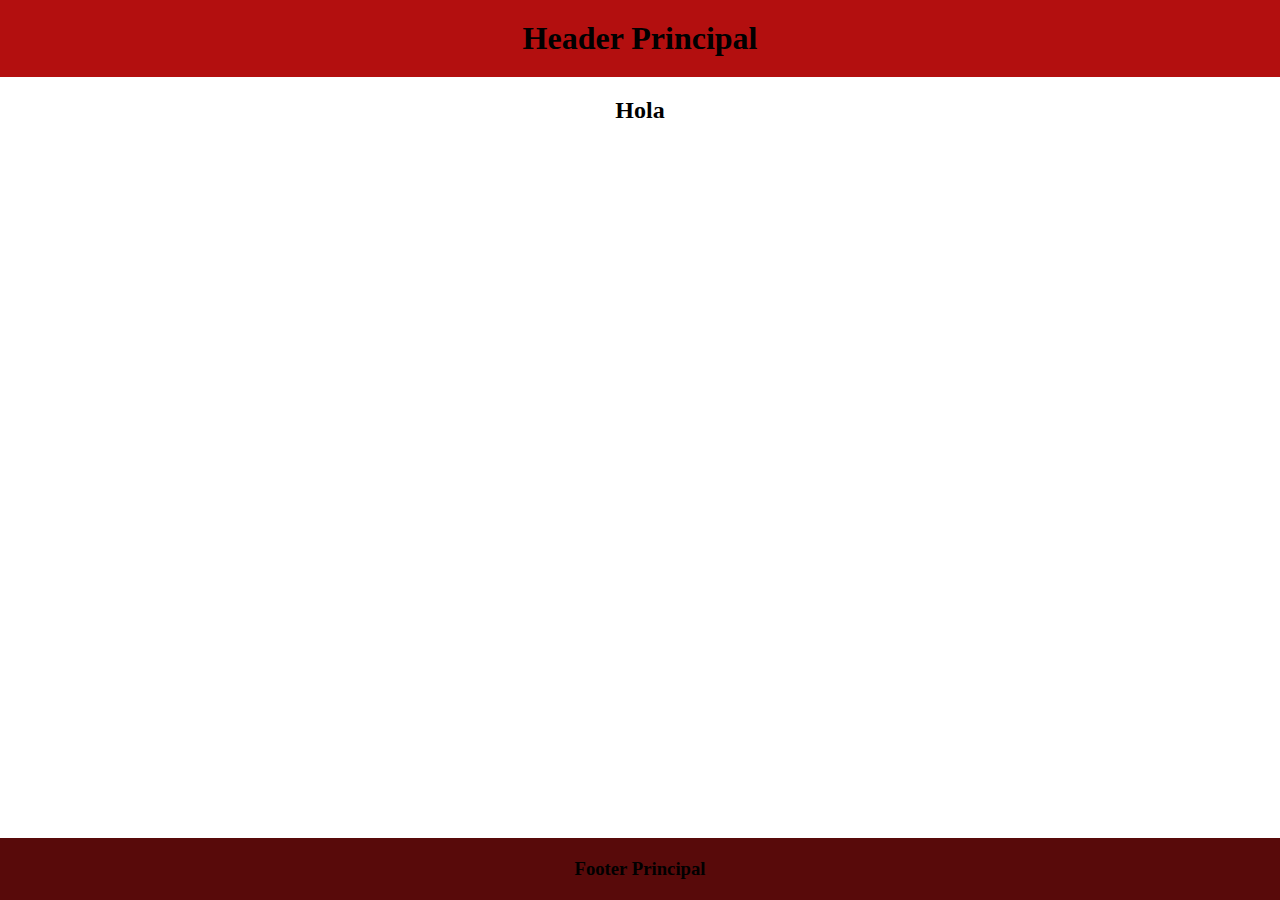
<file: index.html>
<!DOCTYPE html>
<html lang="en">
<head>
    <meta charset="UTF-8">
    <meta name="viewport" content="width=device-width, initial-scale=1.0">
    <link rel="stylesheet" href="estilos.css">
    <title>Document</title>
</head>
<body class="contenedor">
    <div id="header_principal">
        <h1>Header Principal</h1>

    </div>
    <div id="body_principal">
        <h2>Hola</h2>
    </div>
    <div id="footer_principal">
        <h3>Footer Principal</h3>
    </div>
</body>
</html>
</file>
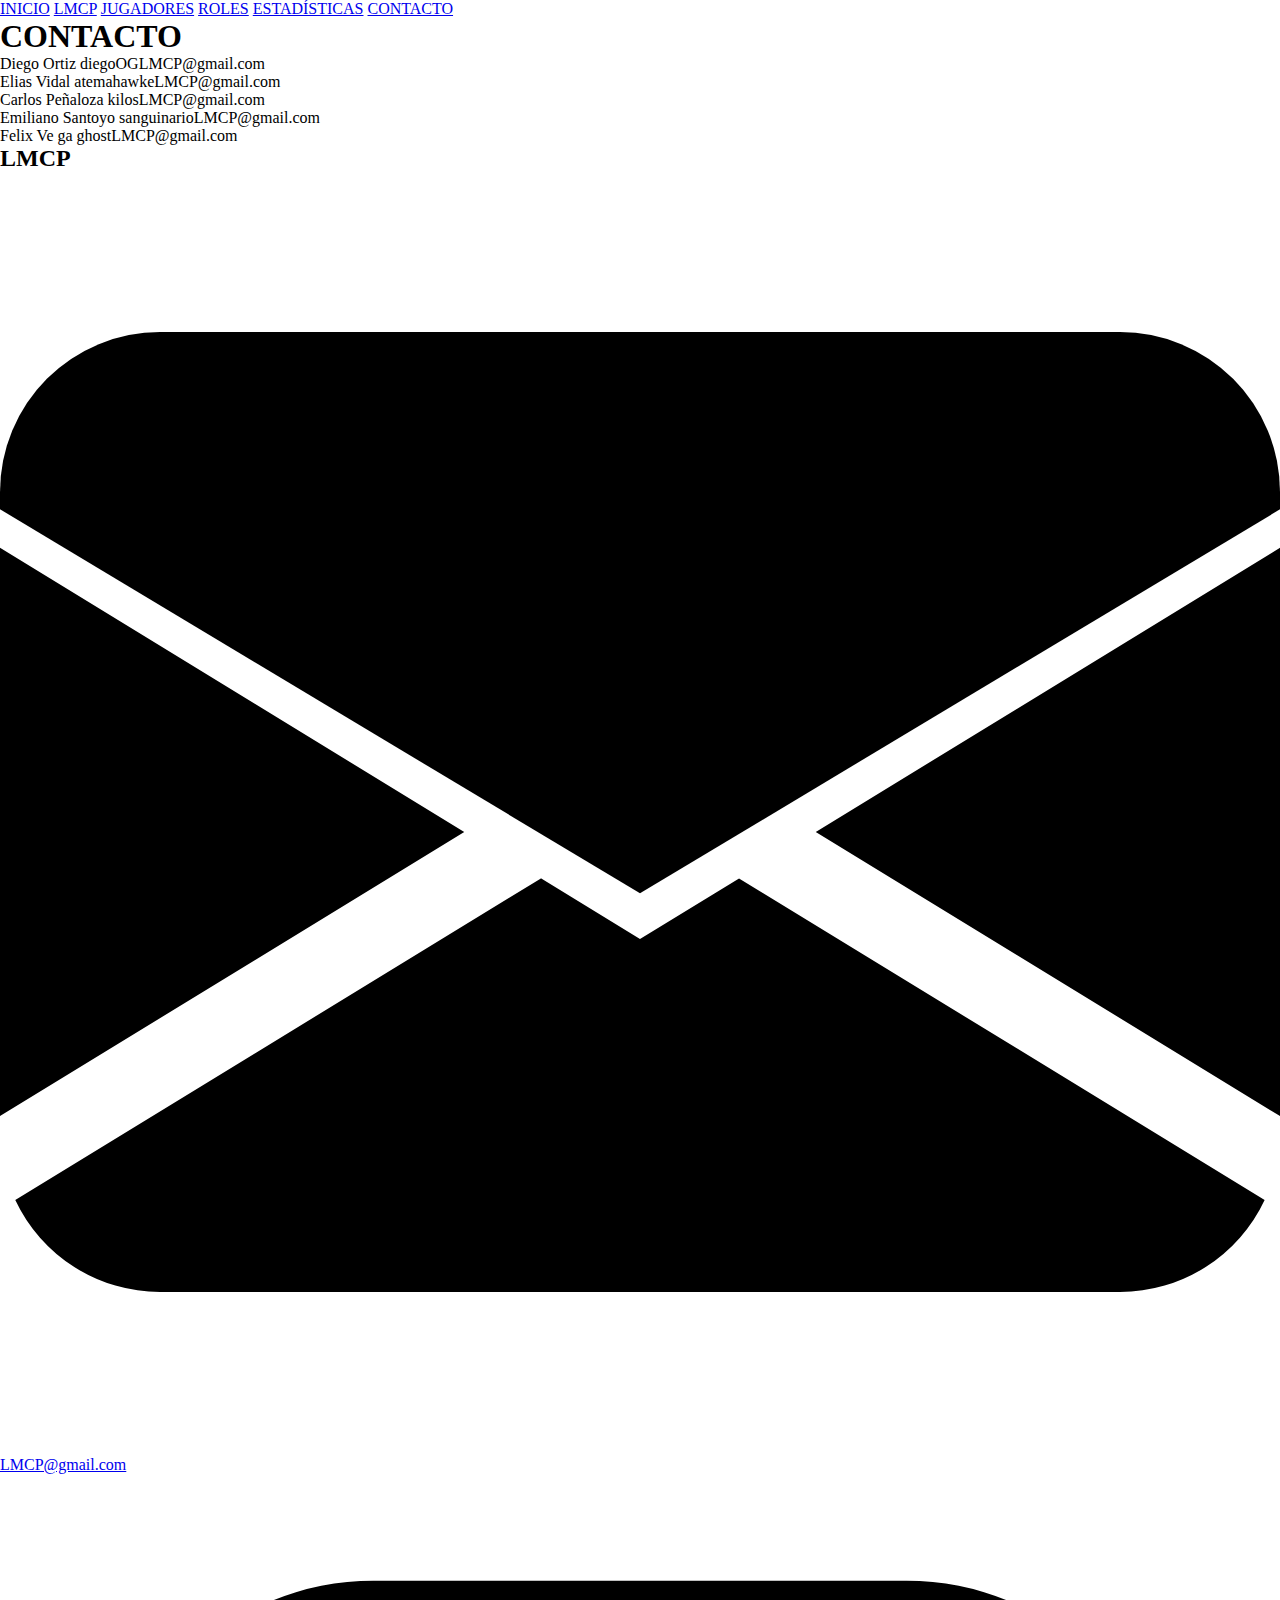
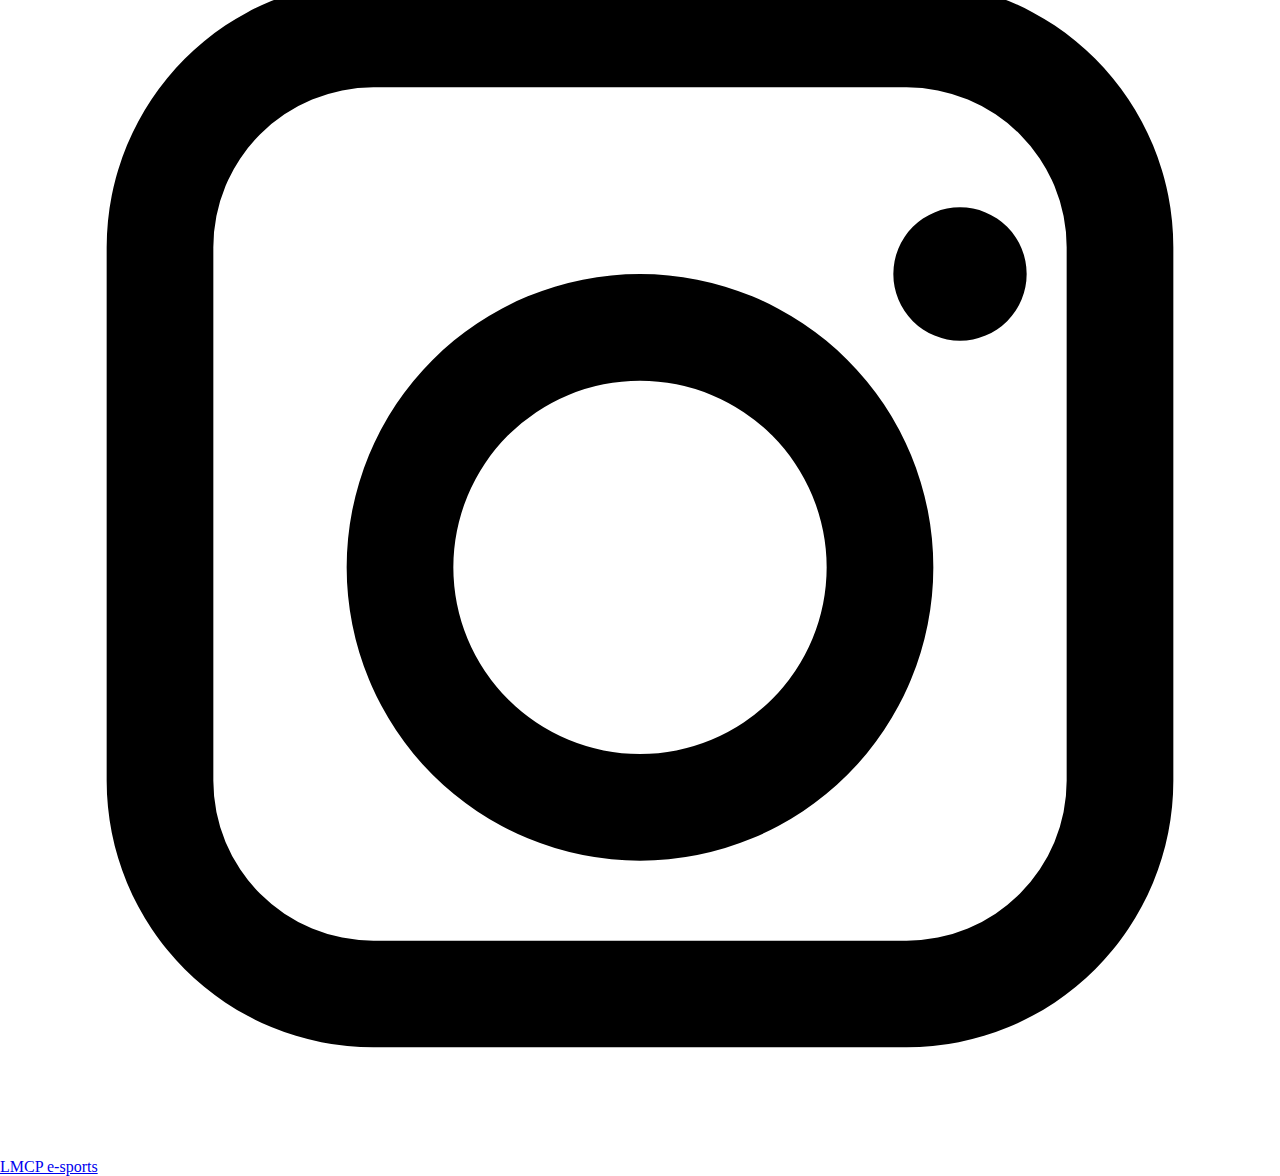
<file: contacto.html>
<!DOCTYPE html>
<html lang="es">
<head>
    <meta charset="UTF-8">
    <meta name="viewport" content="width=device-width, initial-scale=1.0">
    <link rel="stylesheet" href="estilos.css">
    <title>Contacto</title>
</head>
<body class="pagina-seccion pagina-contacto">
    <header class="header-nav">
        <nav class="navegacion">
            <a class="nav-item" href="lmcp.html">INICIO</a>
            <a class="nav-item" href="lmcp.html">LMCP</a>
            <a class="nav-item" href="jugadores.html">JUGADORES</a>
            <a class="nav-item" href="roles.html">ROLES</a>
            <a class="nav-item" href="estadisticas.html">ESTADÍSTICAS</a>
            <a class="nav-item active" href="contacto.html">CONTACTO</a>
        </nav>
    </header>

    <main class="pagina">
        <section class="contacto-layout">
            <div class="contacto-columna">
                <h1 class="contacto-titulo">CONTACTO</h1>
                <ul class="contacto-lista">
                    <li>
                        <span class="nombre">Diego Ortiz</span>
                        <span class="correo">diegoOGLMCP@gmail.com</span>
                    </li>
                    <li>
                        <span class="nombre">Elias Vidal</span>
                        <span class="correo">atemahawkeLMCP@gmail.com</span>
                    </li>
                    <li>
                        <span class="nombre">Carlos Peñaloza</span>
                        <span class="correo">kilosLMCP@gmail.com</span>
                    </li>
                    <li>
                        <span class="nombre">Emiliano Santoyo</span>
                        <span class="correo">sanguinarioLMCP@gmail.com</span>
                    </li>
                    <li>
                        <span class="nombre">Felix Ve   ga</span>
                        <span class="correo">ghostLMCP@gmail.com</span>
                    </li>
                </ul>
            </div>

            <aside class="contacto-card-info">
                <h2>LMCP</h2>
                <a class="contacto-item" href="mailto:LMCP@gmail.com">
                    <span class="icono mail" aria-hidden="true">
                        <svg viewBox="0 0 16 16" xmlns="http://www.w3.org/2000/svg">
                            <path d="M0 4a2 2 0 0 1 2-2h12a2 2 0 0 1 2 2v.217l-8 4.8-8-4.8V4z"/>
                            <path d="M0 4.697v7.104l5.803-3.551L0 4.697zM6.761 8.83l-6.57 4.02A2 2 0 0 0 2 14h12a2 2 0 0 0 1.808-1.15l-6.57-4.02L8 9.586l-1.239-.757zM16 4.697l-5.803 3.553L16 11.801V4.697z"/>
                        </svg>
                    </span>
                    <span>LMCP@gmail.com</span>
                </a>
                <a class="contacto-item" href="#">
                    <span class="icono instagram" aria-hidden="true">
                        <svg viewBox="0 0 24 24" xmlns="http://www.w3.org/2000/svg">
                            <path d="M7 2h10a5 5 0 0 1 5 5v10a5 5 0 0 1-5 5H7a5 5 0 0 1-5-5V7a5 5 0 0 1 5-5zm0 2a3 3 0 0 0-3 3v10a3 3 0 0 0 3 3h10a3 3 0 0 0 3-3V7a3 3 0 0 0-3-3H7zm5 3.5A5.5 5.5 0 1 1 6.5 13 5.5 5.5 0 0 1 12 7.5zm0 2A3.5 3.5 0 1 0 15.5 13 3.5 3.5 0 0 0 12 9.5zm6-3.25a1.25 1.25 0 1 1-1.25 1.25A1.25 1.25 0 0 1 18 6.25z"/>
                        </svg>
                    </span>
                    <span>LMCP e-sports</span>
                </a>
            </aside>
        </section>
    </main>
</body>
</html>
</file>
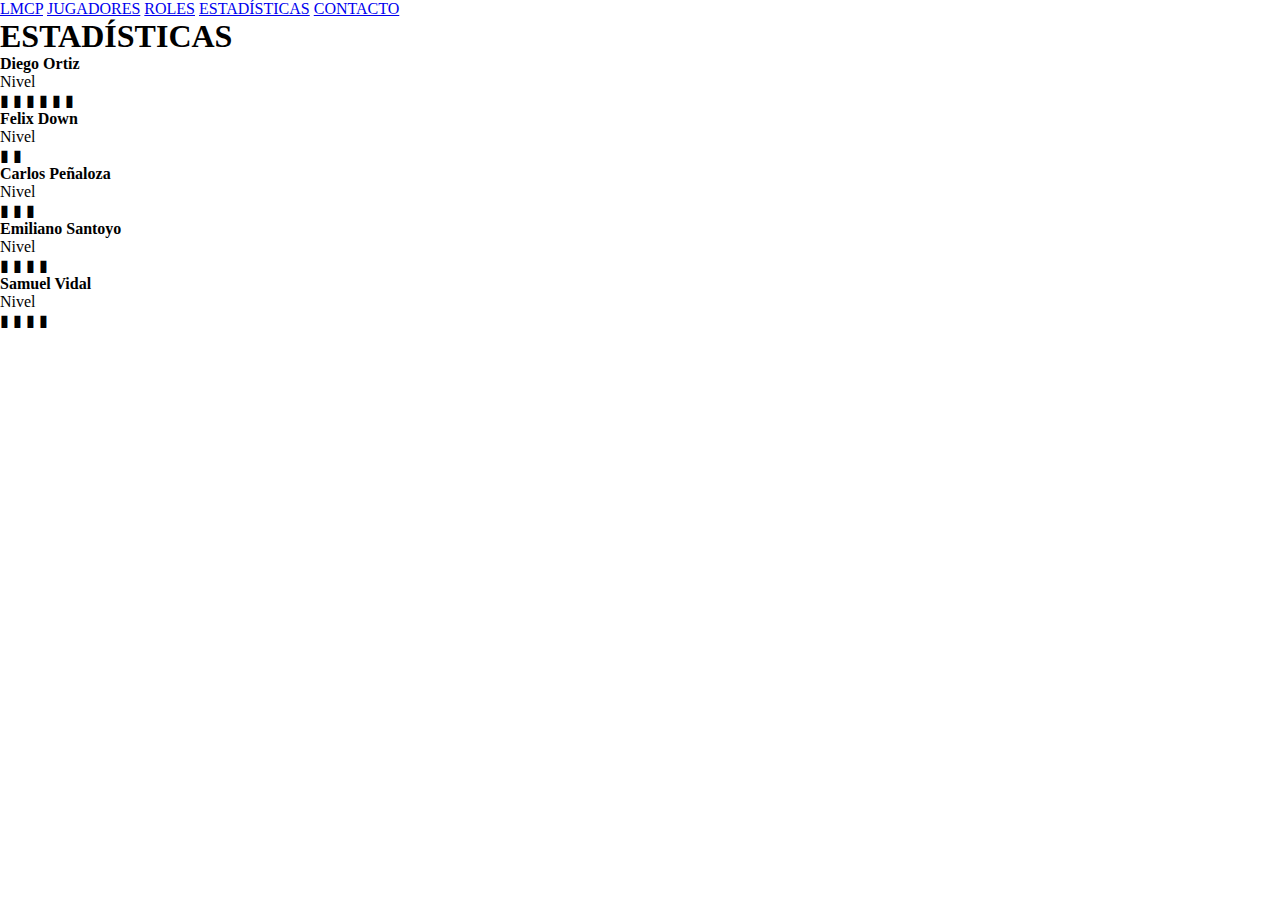
<file: estadisticas.html>
<!DOCTYPE html>
<html lang="es">
<head>
    <meta charset="UTF-8">
    <meta name="viewport" content="width=device-width, initial-scale=1.0">
    <link rel="stylesheet" href="estilos.css">
    <title>Estadísticas</title>
</head>
<body class="pagina-seccion pagina-estadisticas">
    <header class="header-nav">
        <nav class="navegacion">
           
            <a class="nav-item" href="lmcp.html">LMCP</a>
            <a class="nav-item" href="jugadores.html">JUGADORES</a>
            <a class="nav-item" href="roles.html">ROLES</a>
            <a class="nav-item active" href="estadisticas.html">ESTADÍSTICAS</a>
            <a class="nav-item" href="contacto.html">CONTACTO</a>
        </nav>
    </header>

    <main class="pagina">
        <section class="estadisticas-layout">
            <h1 class="estadisticas-titulo">ESTADÍSTICAS</h1>
            <div class="estadisticas">
                <div class="stat-box">
                    <h4>Diego Ortiz</h4>
                    <div class="nivel-bar">
                        <p class="nivel">Nivel</p>
                        <div class="stat-bar">▮ ▮ ▮ ▮ ▮ ▮</div>
                    </div>
                </div>
                <div class="stat-box">
                    <h4>Felix Down</h4>
                    <div class="nivel-bar">
                        <p class="nivel">Nivel</p>
                        <div class="stat-bar">▮ ▮</div>
                    </div>
                </div>
                <div class="stat-box">
                    <h4>Carlos Peñaloza</h4>
                    <div class="nivel-bar">
                        <p class="nivel">Nivel</p>
                        <div class="stat-bar">▮ ▮ ▮</div>
                    </div>
                </div>
                <div class="stat-box">
                    <h4>Emiliano Santoyo</h4>
                    <div class="nivel-bar">
                        <p class="nivel">Nivel</p>
                        <div class="stat-bar">▮ ▮ ▮ ▮</div>
                    </div>
                </div>
                <div class="stat-box">
                    <h4>Samuel Vidal</h4>
                    <div class="nivel-bar">
                        <p class="nivel">Nivel</p>
                        <div class="stat-bar">▮ ▮ ▮ ▮</div>
                    </div>
                </div>
            </div>
        </section>
    </main>
</body>
</html>
</file>
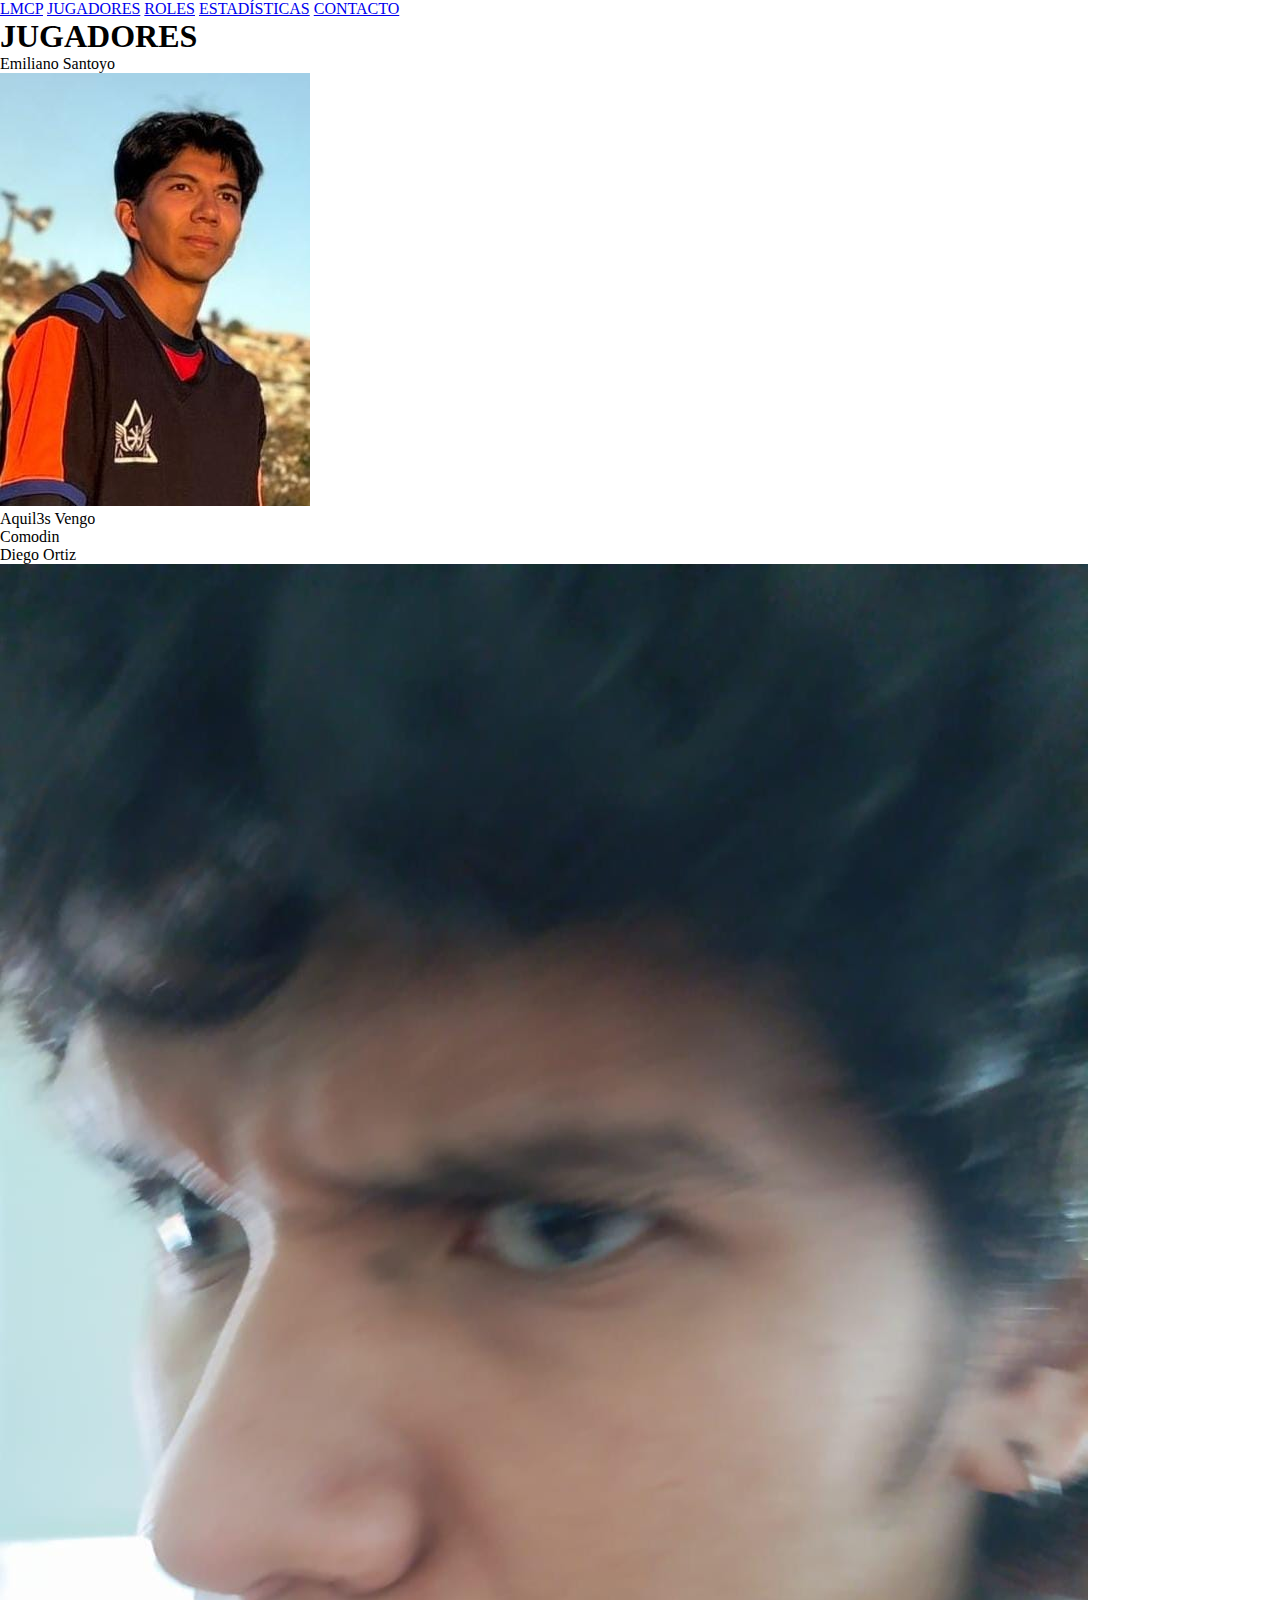
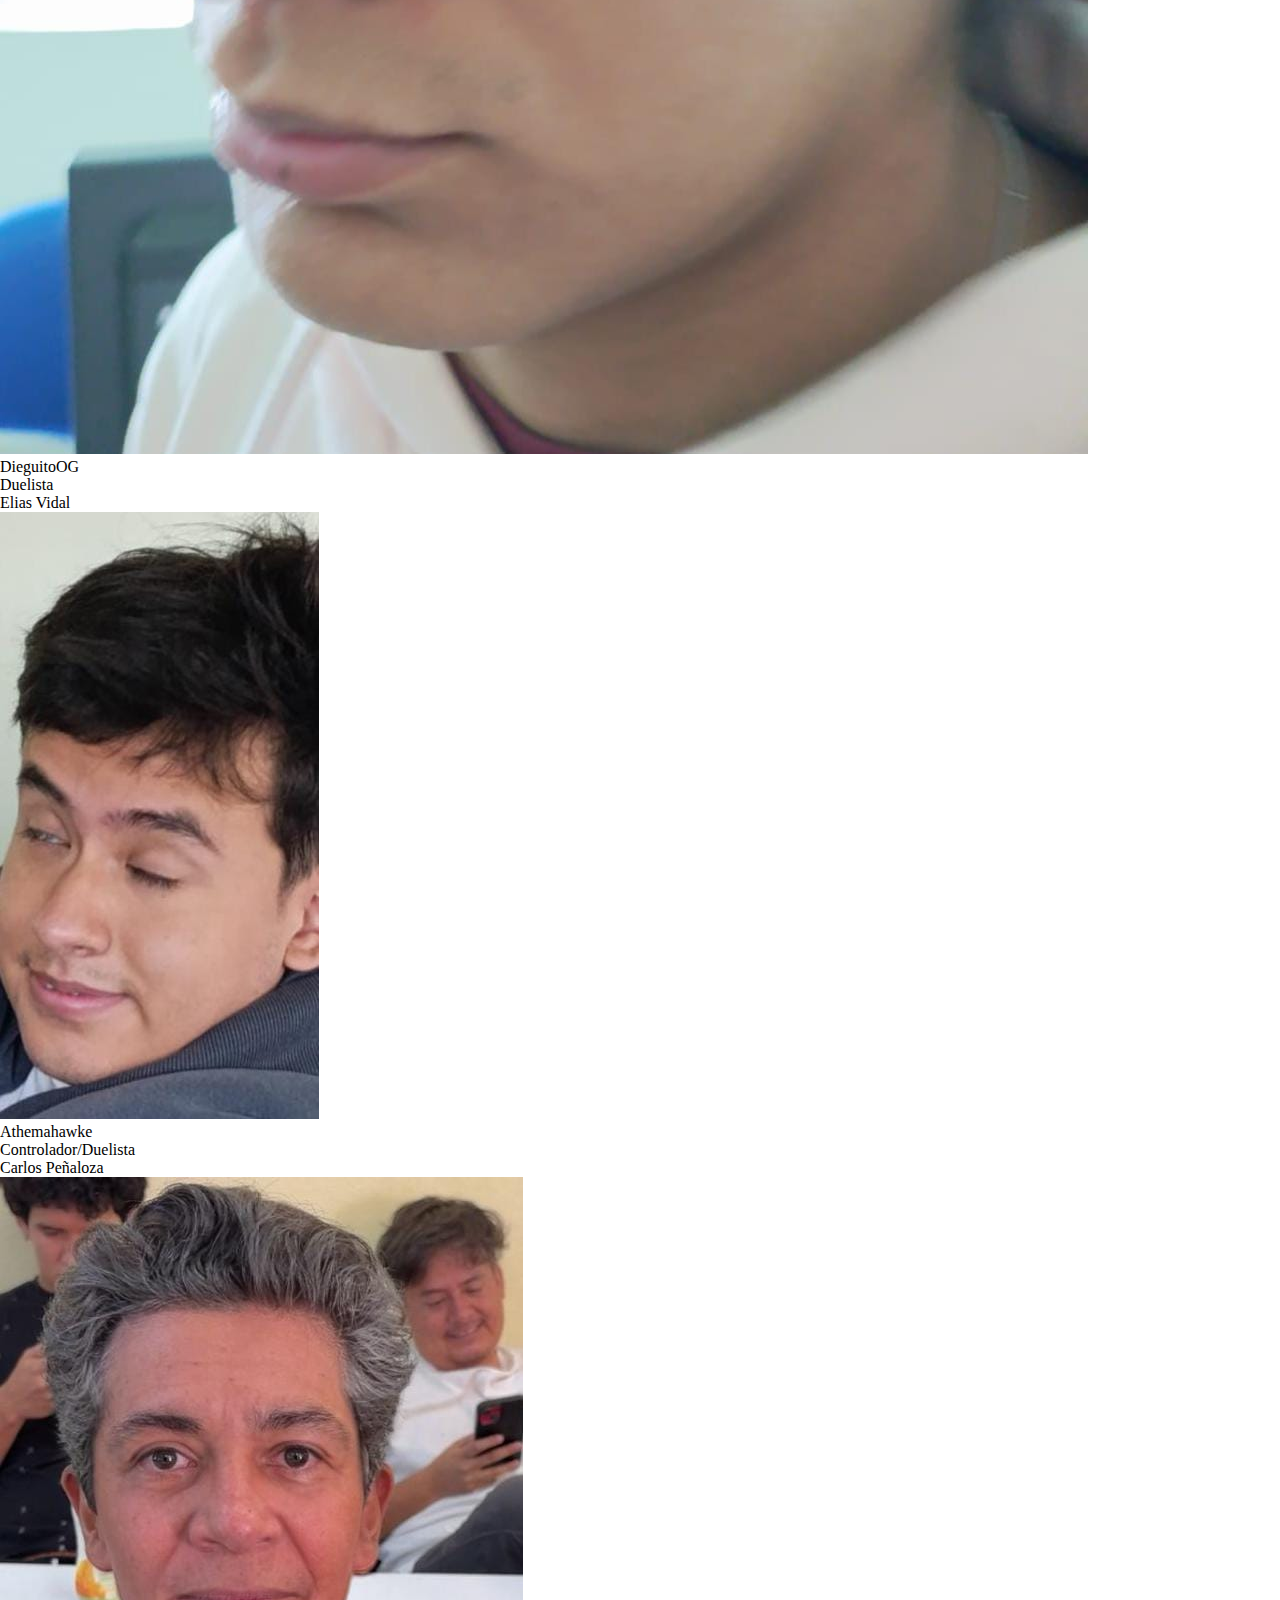
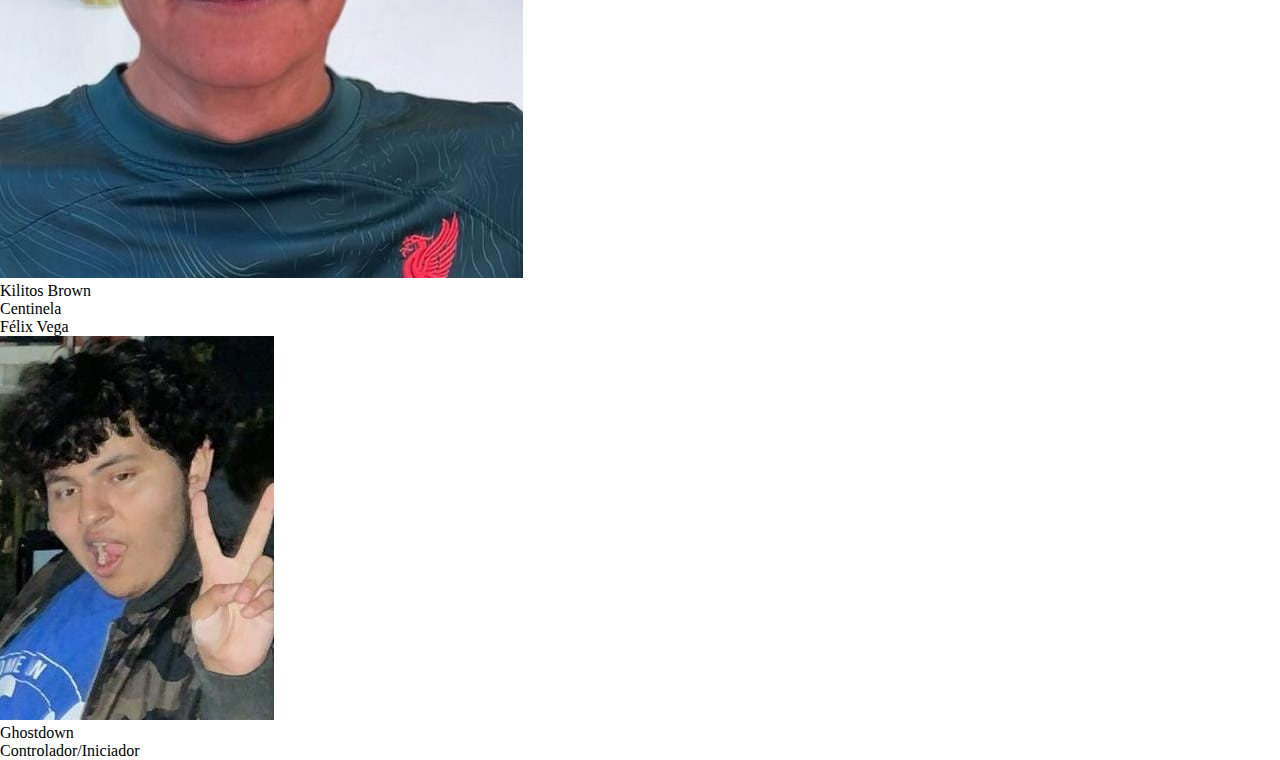
<file: jugadores.html>
<!DOCTYPE html>
<html lang="es">
<head>
    <meta charset="UTF-8">
    <meta name="viewport" content="width=device-width, initial-scale=1.0">
    <link rel="stylesheet" href="estilos.css">
    <title>Jugadores</title>
</head>
<body class="pagina-seccion pagina-jugadores">
    <header class="header-nav">
        <nav class="navegacion">
          
            <a class="nav-item" href="lmcp.html">LMCP</a>
            <a class="nav-item active" href="jugadores.html">JUGADORES</a>
            <a class="nav-item" href="roles.html">ROLES</a>
            <a class="nav-item" href="estadisticas.html">ESTADÍSTICAS</a>
            <a class="nav-item" href="contacto.html">CONTACTO</a>
        </nav>
    </header>

    <main class="pagina">
        <section class="panel">
            <h1 class="jugador-titulo">JUGADORES</h1>
            <div class="jugadores-grid">
                <div class="jugador"><p class="nombre">Emiliano Santoyo</p><img src="imgs/yo.jpeg" alt="Emiliano Santoyo" class="avatar"><p>Aquil3s Vengo</p><p>Comodin</p></div>
                <div class="jugador"><p class="nombre">Diego Ortiz</p><img src="imgs/dieguito.jpeg" alt="Diego Ortiz" class="avatar"><p>DieguitoOG</p> <p>Duelista</p></div>
                <div class="jugador"> <p class="nombre">Elias Vidal</p><img src="imgs/jajalol.jpeg" alt="Elias Vidal" class="avatar"><p>Athemahawke</p><p>Controlador/Duelista</p></div>
                <div class="jugador"><p class="nombre">Carlos Peñaloza</p><img src="imgs/Charlie.jpeg" alt="Carlos Peñaloza" class="avatar"><p>Kilitos Brown</p> <p>Centinela</p>  </div>
                <div class="jugador"><p class="nombre">Félix Vega</p><img src="imgs/felixia.jpeg" alt="Félix Vega" class="avatar"><p>Ghostdown</p> <p>Controlador/Iniciador</p></div>
            </div>
            
        </section>
    </main>
</body>
</html>
</file>
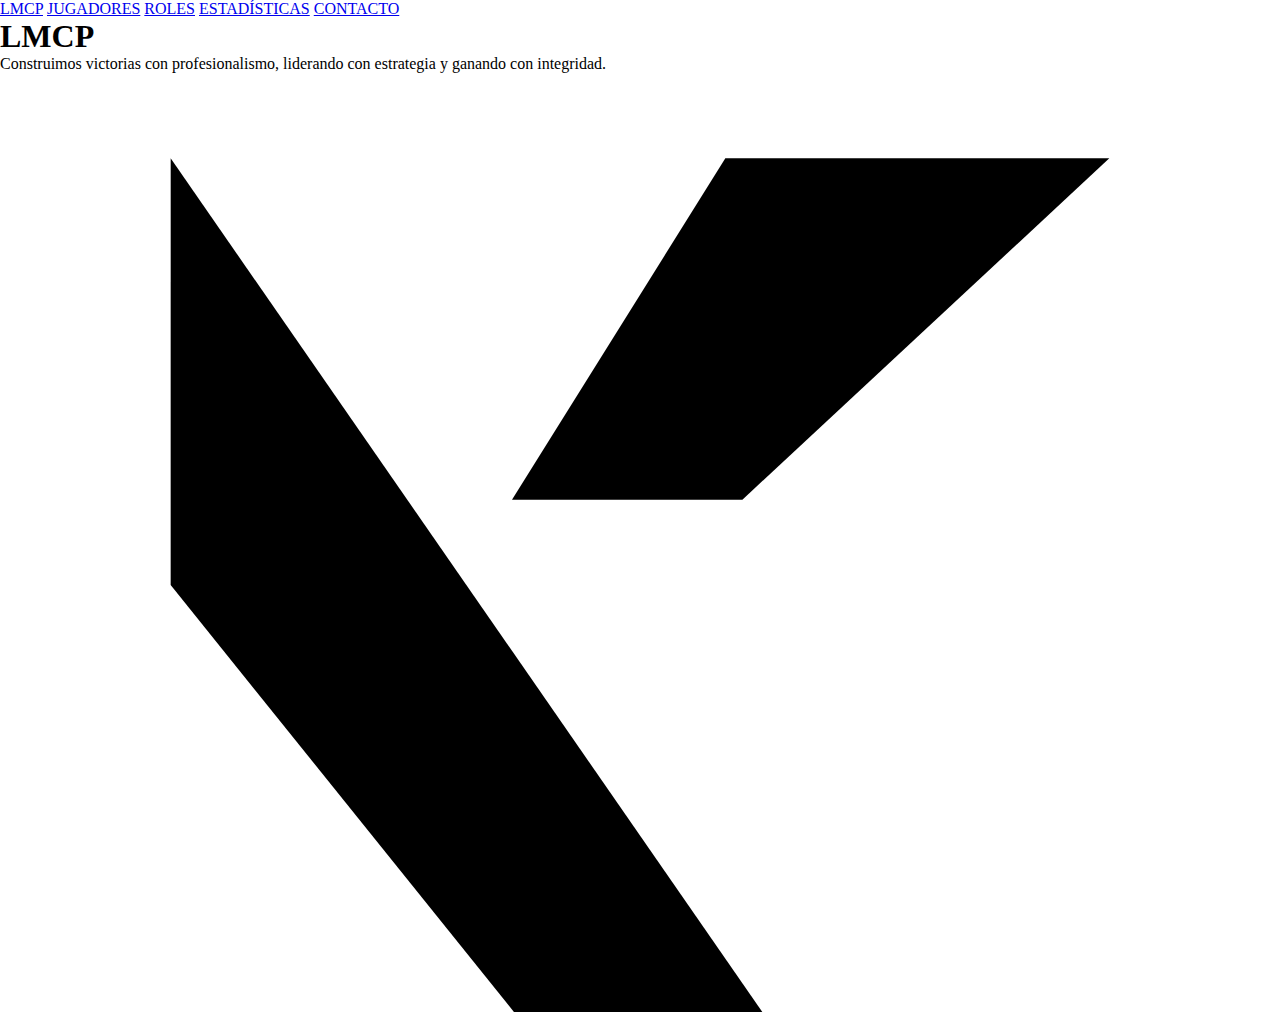
<file: lmcp.html>
<!DOCTYPE html>
<html lang="es">
<head>
    <meta charset="UTF-8">
    <meta name="viewport" content="width=device-width, initial-scale=1.0">
    <link rel="stylesheet" href="estilos.css">
    <title>LMCP</title>
</head>
<body class="pagina-seccion pagina-lmcp">
    <header class="header-nav">
        <nav class="navegacion">
           
            <a class="nav-item active" href="lmcp.html">LMCP</a>
            <a class="nav-item" href="jugadores.html">JUGADORES</a>
            <a class="nav-item" href="roles.html">ROLES</a>
            <a class="nav-item" href="estadisticas.html">ESTADÍSTICAS</a>
            <a class="nav-item" href="contacto.html">CONTACTO</a>
        </nav>
    </header>

    <main class="pagina">
        <section class="lmcp-layout">
            <div class="lmcp-columna-texto">
                <h1 class="lmcp-titulo">LMCP</h1>
                <p class="lmcp-descripcion">Construimos victorias con profesionalismo, liderando con estrategia y ganando con integridad.</p>
            </div>

            <div class="lmcp-columna-logo" aria-hidden="true">
                <svg viewBox="0 0 300 220" xmlns="http://www.w3.org/2000/svg">
                    <path d="M40 20v100l82 102h58L40 20z"/>
                    <path d="M170 20 120 100h54L260 20h-90z"/>
                </svg>
            </div>
        </section>
    </main>
</body>
</html>
</file>
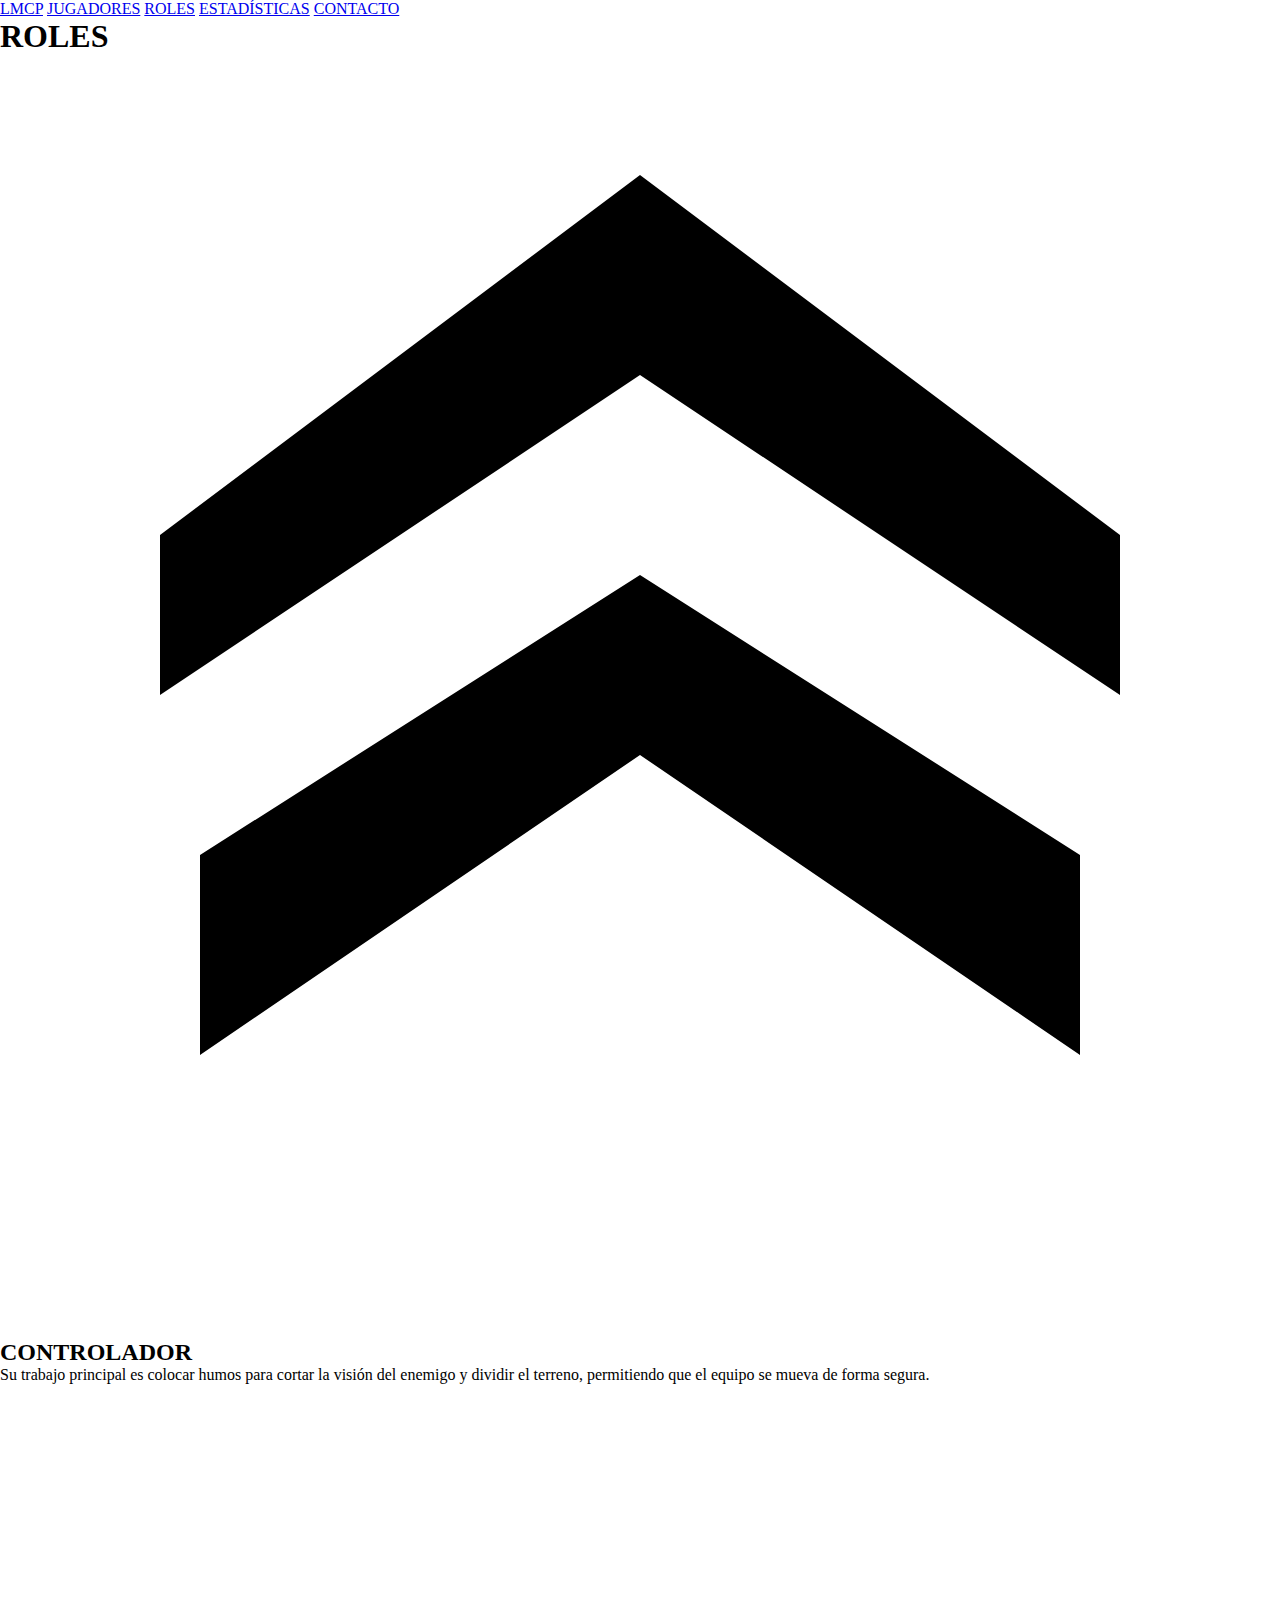
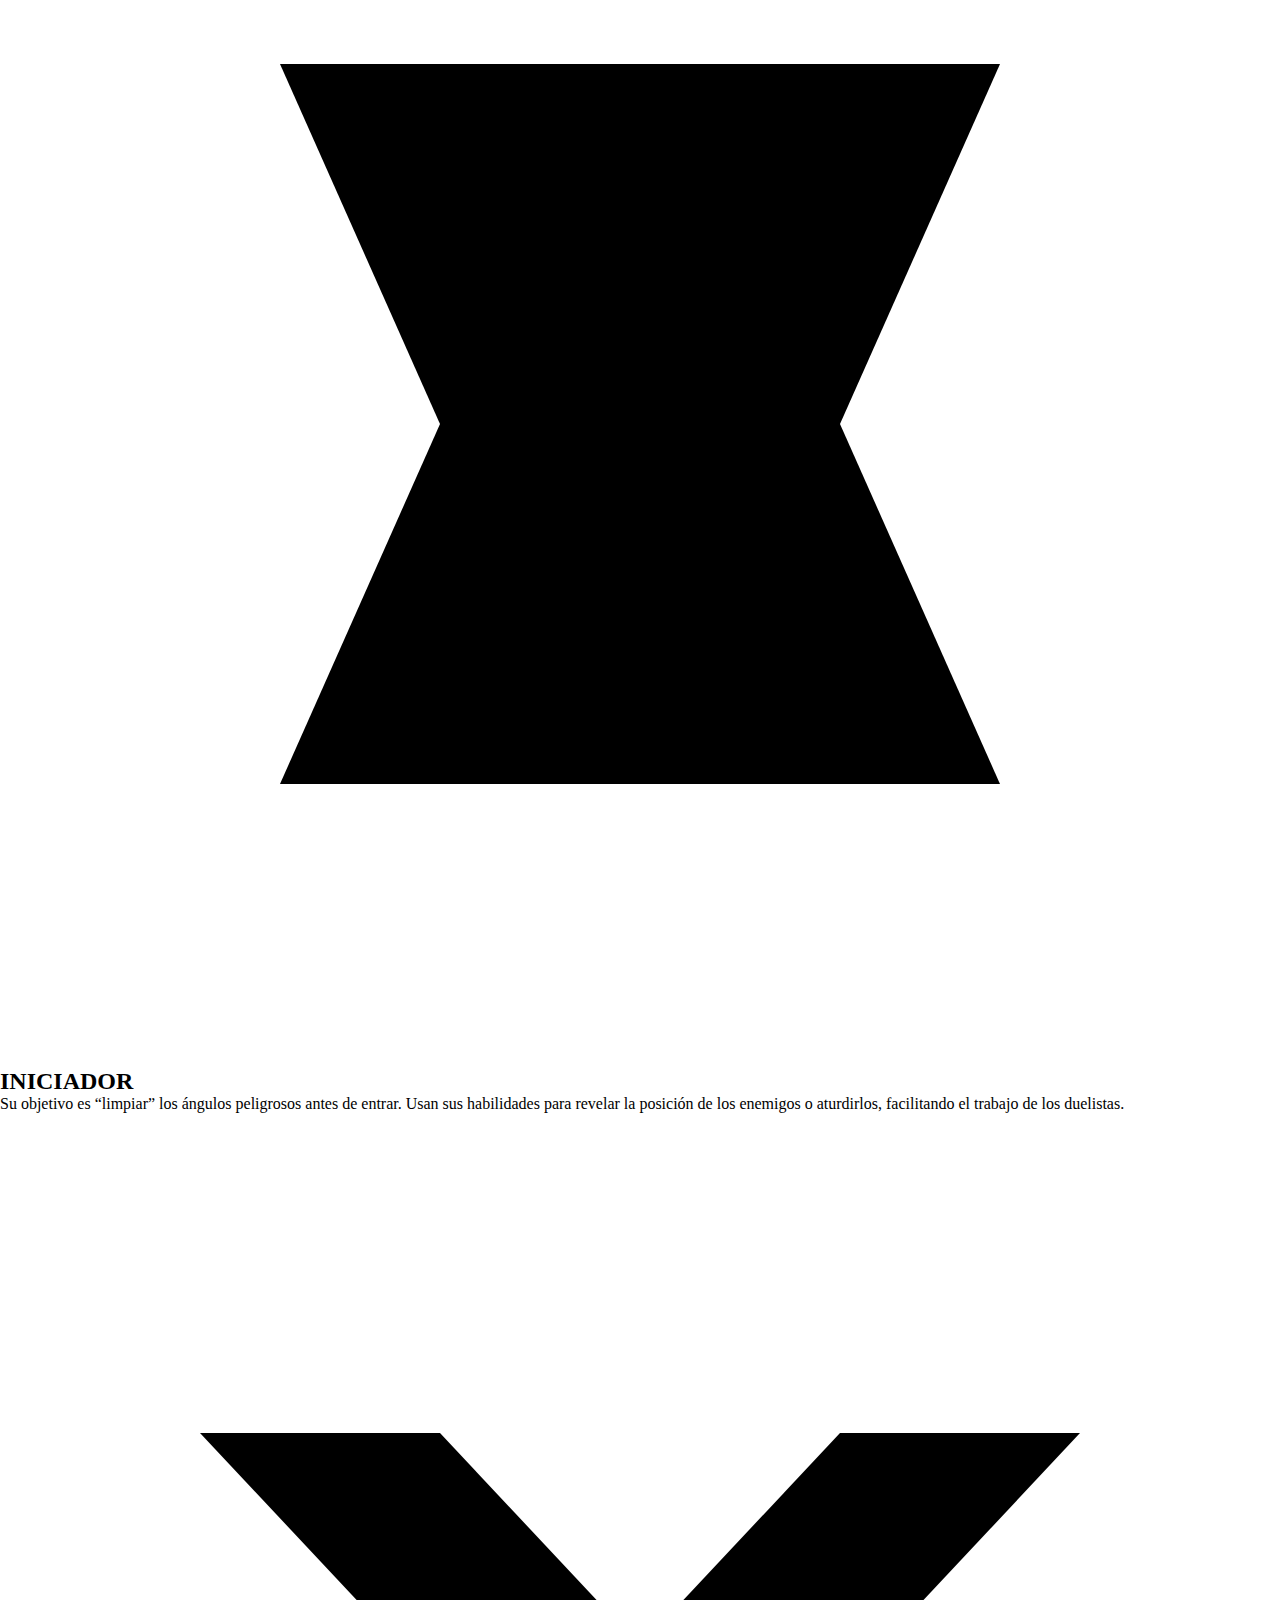
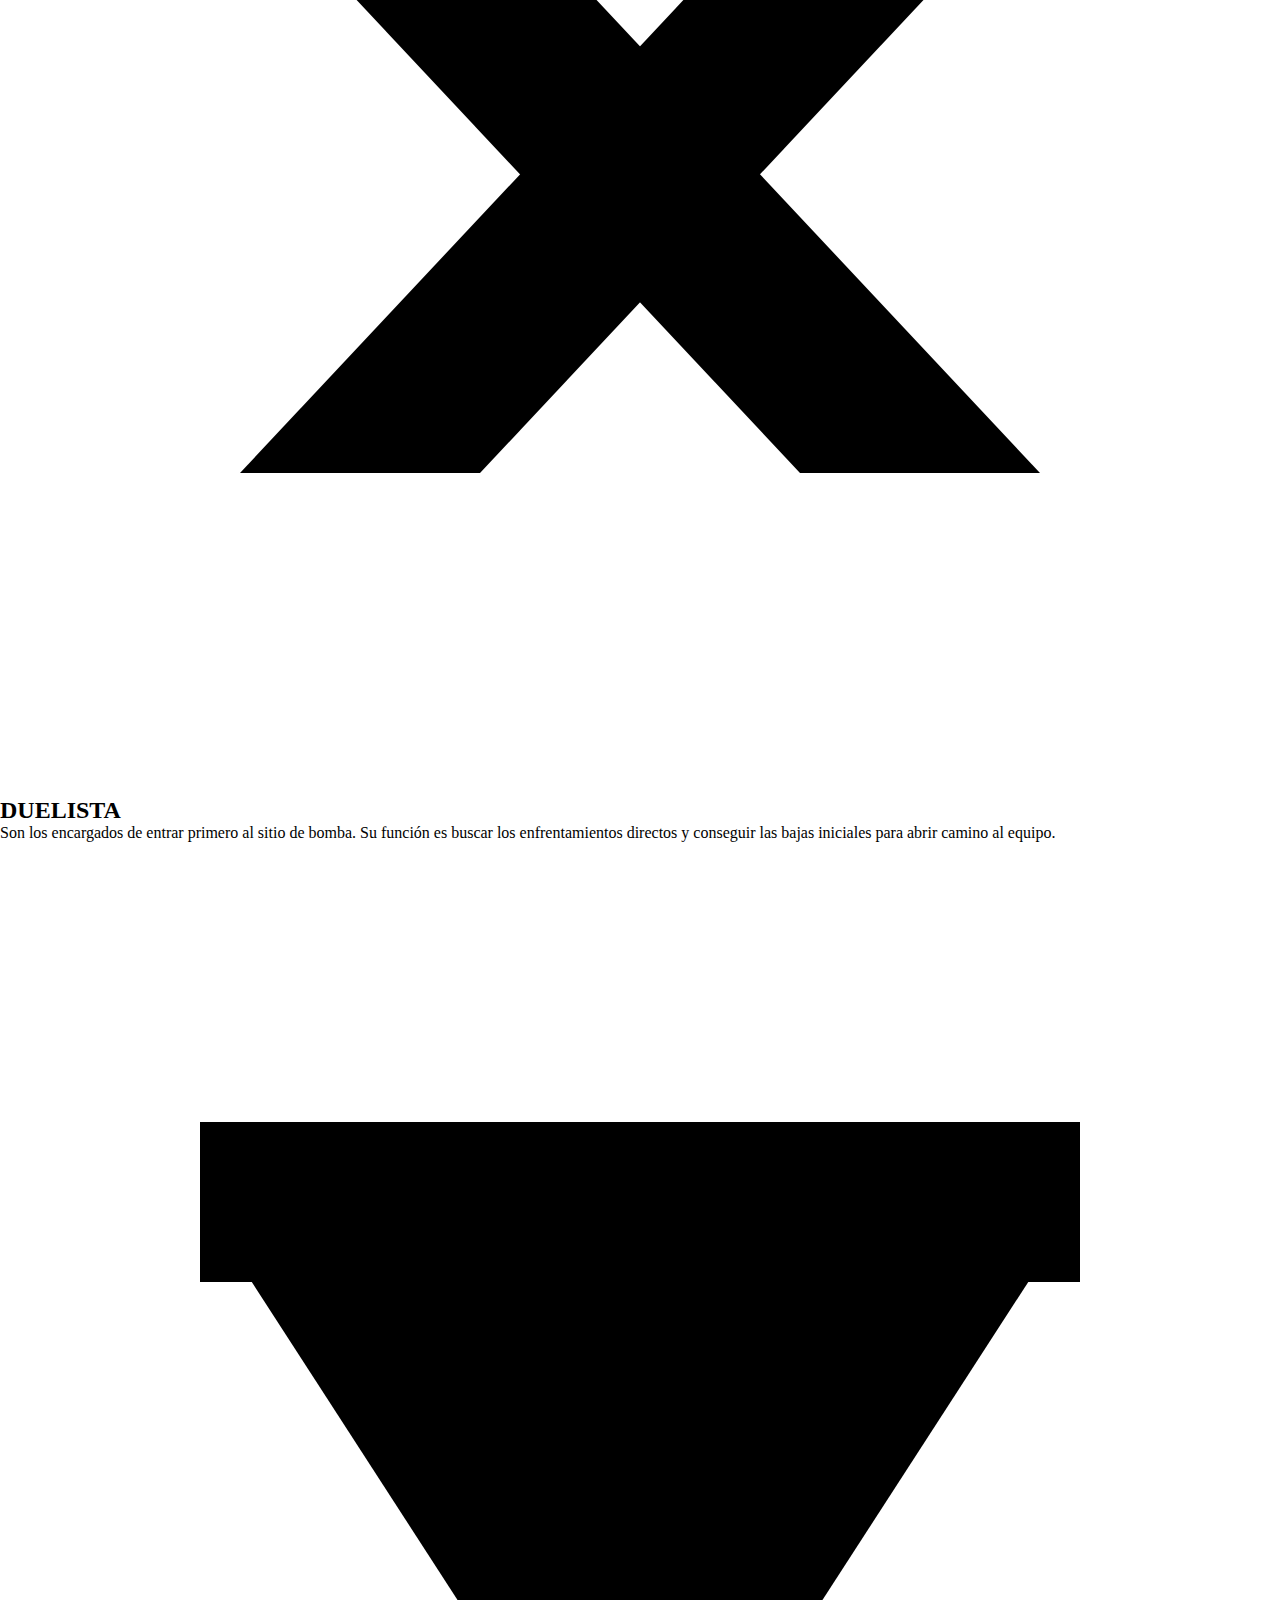
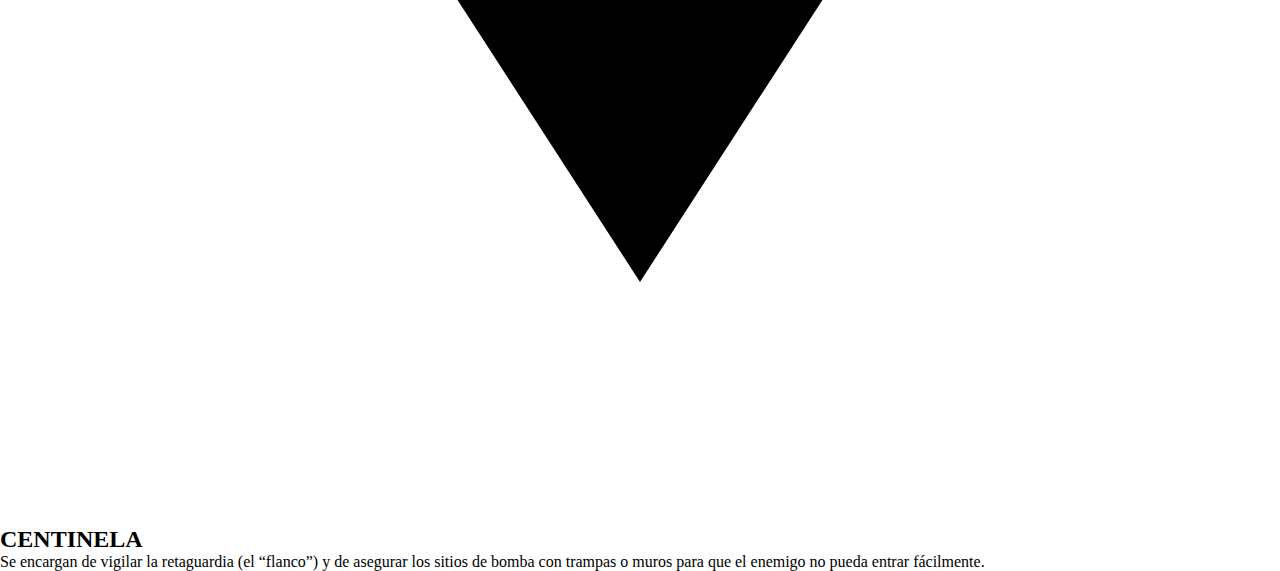
<file: roles.html>
<!DOCTYPE html>
<html lang="es">
<head>
    <meta charset="UTF-8">
    <meta name="viewport" content="width=device-width, initial-scale=1.0">
    <link rel="stylesheet" href="estilos.css">
    <title>Roles</title>
</head>
<body class="pagina-seccion pagina-roles">
    <header class="header-nav">
        <nav class="navegacion">
         
            <a class="nav-item" href="lmcp.html">LMCP</a>
            <a class="nav-item" href="jugadores.html">JUGADORES</a>
            <a class="nav-item active" href="roles.html">ROLES</a>
            <a class="nav-item" href="estadisticas.html">ESTADÍSTICAS</a>
            <a class="nav-item" href="contacto.html">CONTACTO</a>
        </nav>
    </header>

    <main class="pagina">
        <section class="roles-layout">
            <h1 class="roles-titulo">ROLES</h1>

            <div class="roles-grid-detalle">
                <article class="rol-bloque">
                    <div class="rol-identidad">
                        <div class="rol-sello" aria-hidden="true">
                            <svg viewBox="0 0 64 64" xmlns="http://www.w3.org/2000/svg">
                                <path d="M32 6 8 24v8l24-16 24 16v-8L32 6z"/>
                                <path d="M32 26 10 40v10l22-15 22 15V40L32 26z"/>
                            </svg>
                        </div>
                        <h2>CONTROLADOR</h2>
                    </div>
                    <p>Su trabajo principal es colocar humos para cortar la visión del enemigo y dividir el terreno, permitiendo que el equipo se mueva de forma segura.</p>
                </article>

                <article class="rol-bloque">
                    <div class="rol-identidad">
                        <div class="rol-sello" aria-hidden="true">
                            <svg viewBox="0 0 64 64" xmlns="http://www.w3.org/2000/svg">
                                <path d="M14 14h20L50 50H30L14 14z"/>
                                <path d="M50 14H30L14 50h20L50 14z"/>
                            </svg>
                        </div>
                        <h2>INICIADOR</h2>
                    </div>
                    <p>Su objetivo es “limpiar” los ángulos peligrosos antes de entrar. Usan sus habilidades para revelar la posición de los enemigos o aturdirlos, facilitando el trabajo de los duelistas.</p>
                </article>

                <article class="rol-bloque">
                    <div class="rol-identidad">
                        <div class="rol-sello" aria-hidden="true">
                            <svg viewBox="0 0 64 64" xmlns="http://www.w3.org/2000/svg">
                                <path d="M10 16h12l30 32H40L10 16z"/>
                                <path d="M54 16H42L12 48h12l30-32z"/>
                            </svg>
                        </div>
                        <h2>DUELISTA</h2>
                    </div>
                    <p>Son los encargados de entrar primero al sitio de bomba. Su función es buscar los enfrentamientos directos y conseguir las bajas iniciales para abrir camino al equipo.</p>
                </article>

                <article class="rol-bloque">
                    <div class="rol-identidad">
                        <div class="rol-sello" aria-hidden="true">
                            <svg viewBox="0 0 64 64" xmlns="http://www.w3.org/2000/svg">
                                <path d="M32 52 10 18h44L32 52z"/>
                                <path d="M10 14h44v8H10z"/>
                            </svg>
                        </div>
                        <h2>CENTINELA</h2>
                    </div>
                    <p>Se encargan de vigilar la retaguardia (el “flanco”) y de asegurar los sitios de bomba con trampas o muros para que el enemigo no pueda entrar fácilmente.</p>
                </article>
            </div>
        </section>
    </main>
</body>
</html>
</file>
<file: estilos.css>
* {
    margin: 0;
    padding: 0;
    box-sizing: border-box;
}

html, body {
    height: 100%;
}

body.contenedor {
    display: flex;
    flex-direction: column;
    min-height: 100vh;
}

#body_principal {
    flex: 1;
}

#header_principal {
    background-color: #b30f0f;
    padding: 20px;
    text-align: center;
}
#body_principal {
    background-color: #ffffff;
    padding: 20px;
    text-align: center;
}
#footer_principal {
    background-color: #580a0a;
    padding: 20px;
    text-align: center;
}
</file>
